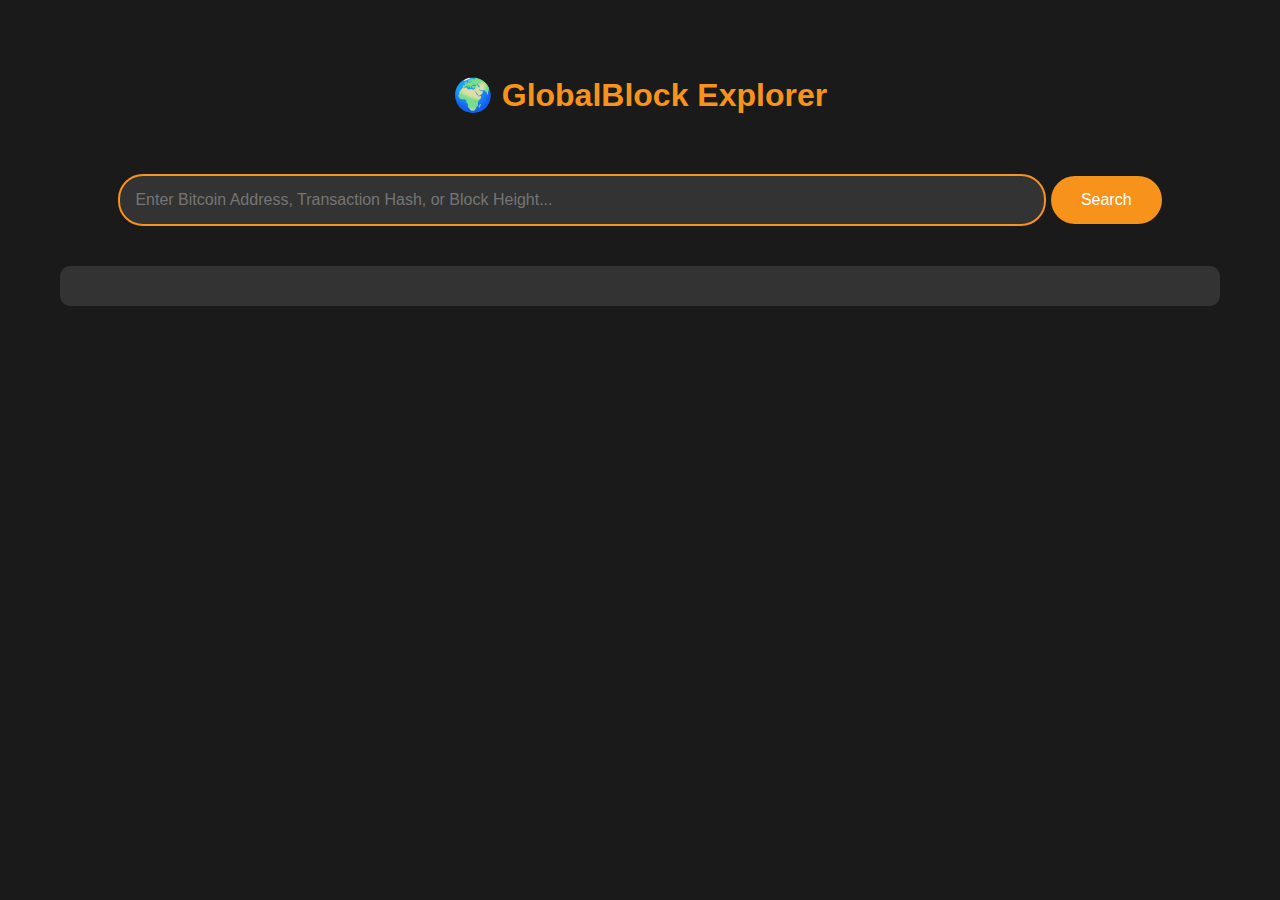
<file: global block explorer/index.html>
<!DOCTYPE html>
<html lang="en">
<head>
    <meta charset="UTF-8">
    <meta name="viewport" content="width=device-width, initial-scale=1.0">
    <title>GlobalBlock Explorer - #1 Free Bitcoin Blockchain Explorer</title>
    <meta name="description" content="Track Bitcoin transactions, blocks, and addresses instantly. 100% Free Blockchain Explorer for Bitcoin Mainnet.">
    <link rel="stylesheet" href="style.css">
</head>
<body>
    <div class="container">
        <h1>🌍 GlobalBlock Explorer</h1>
        <div class="search-box">
            <input type="text" id="searchInput" placeholder="Enter Bitcoin Address, Transaction Hash, or Block Height...">
            <button onclick="searchData()">Search</button>
        </div>
        <div id="result"></div>
    </div>
    <script src="script.js"></script>
</body>
</html>
</file>
<file: global block explorer/style.css>
* {
    margin: 0;
    padding: 0;
    box-sizing: border-box;
    font-family: 'Arial', sans-serif;
}

body {
    background: #1a1a1a;
    color: #fff;
    line-height: 1.6;
    padding: 20px;
}

.container {
    max-width: 1200px;
    margin: 0 auto;
    padding: 20px;
}

h1 {
    text-align: center;
    margin: 30px 0;
    color: #f7931a; /* Bitcoin Orange */
}

.search-box {
    text-align: center;
    margin: 40px 0;
}

input {
    width: 80%;
    padding: 15px;
    border: 2px solid #f7931a;
    border-radius: 25px;
    font-size: 16px;
    background: #333;
    color: #fff;
}

button {
    padding: 15px 30px;
    background: #f7931a;
    color: #fff;
    border: none;
    border-radius: 25px;
    cursor: pointer;
    margin-top: 15px;
    font-size: 16px;
}

#result {
    background: #333;
    padding: 20px;
    border-radius: 10px;
    margin-top: 20px;
}

/* Mobile Responsive */
@media (max-width: 768px) {
    input {
        width: 100%;
    }
}
</file>
